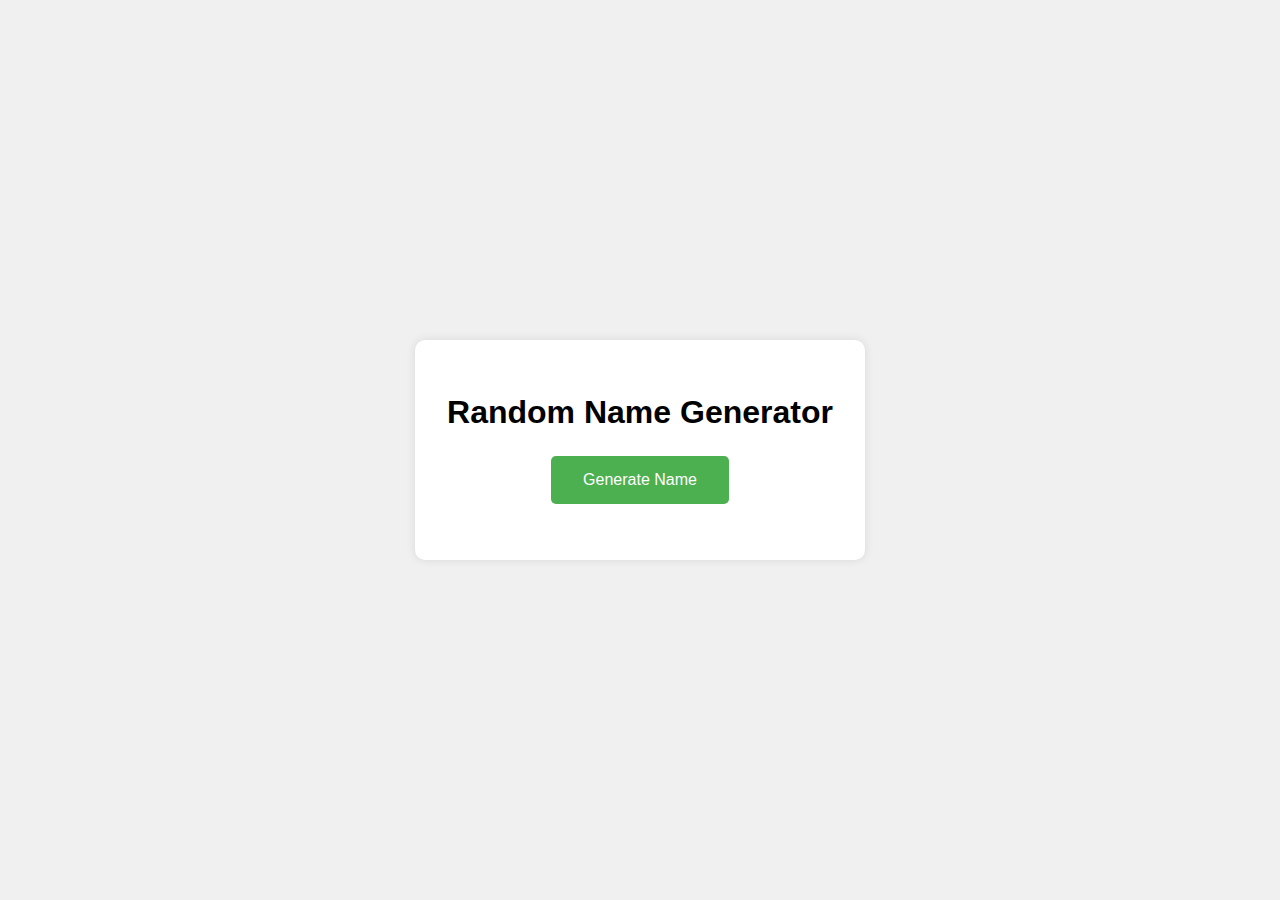
<file: class1/index.html>
<!DOCTYPE html>
<html lang="en">
<head>
    <meta charset="UTF-8">
    <meta name="viewport" content="width=device-width, initial-scale=1.0">
    <title>Random Name Generator</title>
    <link rel="stylesheet" href="style3.css">
</head>
<body>
    <div class="container">
        <h1>Random Name Generator</h1>
        <button id="generate-btn">Generate Name</button>
        <div id="name-display"></div>
    </div>

    <script>
        const names = [
            "kazeem", "wande", "waju", "mary", "Ava", "Ethan", "ezekiel", "Mason",
            "Isabella", "david", "Mia", "James", "melody", "jazzy", "ademola",
            "Lucas", "Harper", "Evelyn", "Alexander"
        ];

        function getRandomName() {
            return names[Math.floor(Math.random() * names.length)];
        }

        document.getElementById('generate-btn').addEventListener('click', function() {
            const randomName = getRandomName();
            document.getElementById('name-display').textContent = randomName;
        });
    </script>
</body>
</html>
</file>
<file: class1/style3.css>
body {
    font-family: Arial, sans-serif;
    display: flex;
    justify-content: center;
    align-items: center;
    height: 100vh;
    margin: 0;
    background-color: #f0f0f0;
}
.container {
    text-align: center;
    background-color: white;
    padding: 2rem;
    border-radius: 10px;
    box-shadow: 0 0 10px rgba(0,0,0,0.1);
}
button {
    background-color: #4CAF50;
    border: none;
    color: white;
    padding: 15px 32px;
    text-align: center;
    text-decoration: none;
    display: inline-block;
    font-size: 16px;
    margin: 4px 2px;
    cursor: pointer;
    border-radius: 5px;
}
#name-display {
    font-size: 24px;
    margin-top: 20px;
}
</file>
